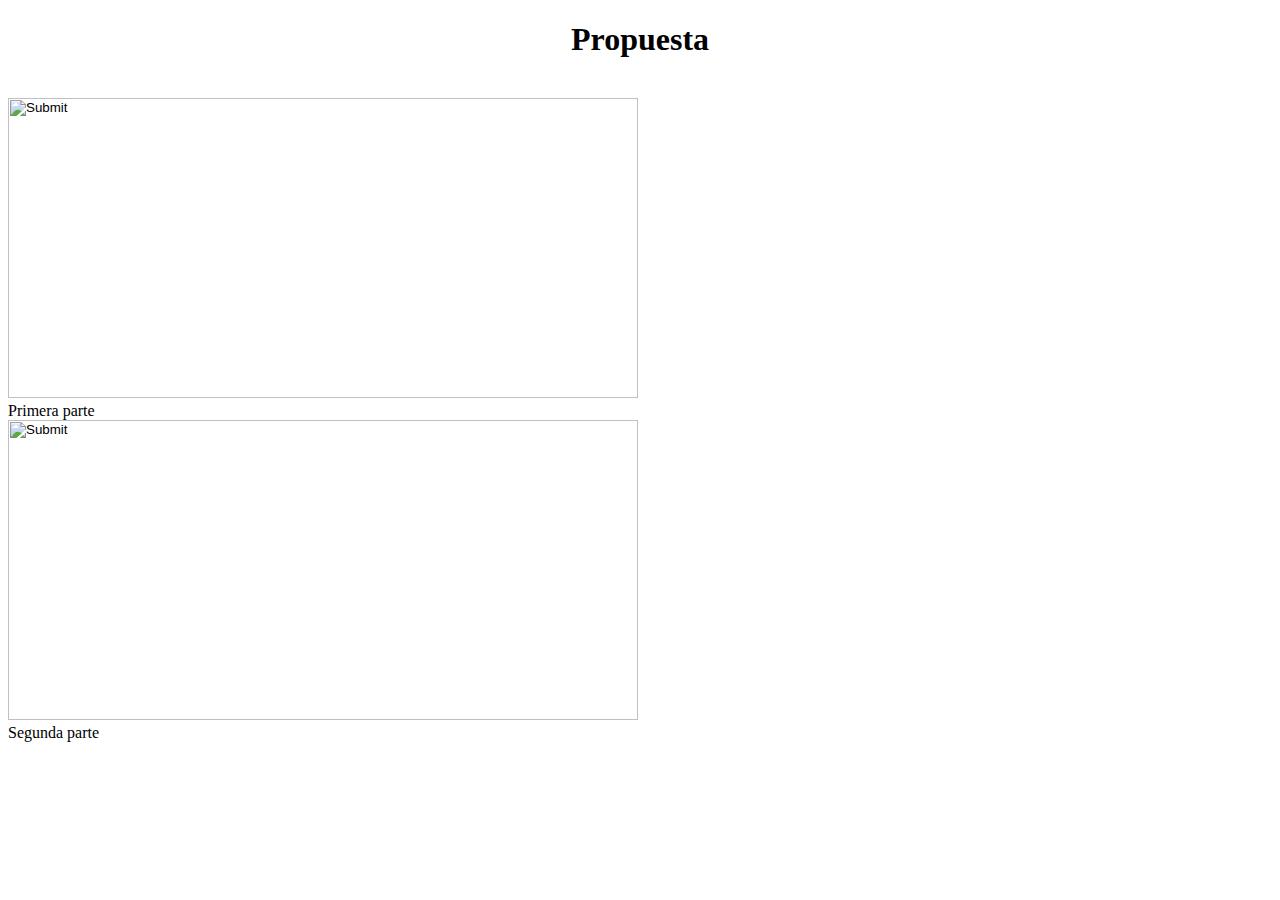
<file: index.html>
<!DOCTYPE html>
<html>
<head>
	<title> Sugerencias </title>
	<link rel="stylesheet" type="text/css" href="C:\Users\Gisella\Desktop\Servicio Social\Actividad 1\Hoja de estilos.css">
</head>
<body>
	<h1><center> Propuesta </center></h1>


	&nbsp;
	&nbsp;
	<div class="caja">
		<form action="Seccion1.html"><input type=image src="C:\Users\Gisella\Desktop\Servicio Social\Actividad 1\Plano02.png" width="630" height="300"
		onmouseover="this.src='Plano02.png'"
		onmouseout="this.src='Plano01.png'">
		<div class="texto1"> Primera parte </div>
		</form>
		
	</div>


	<div class="caja">
		<form action="Parte2.html"><input type=image src="C:\Users\Gisella\Desktop\Servicio Social\Actividad 1\Plano02.png" width="630" height="300"
		onmouseover="this.src='Plano02.png'"
		onmouseout="this.src='Plano01.png'">
		<div class="texto1"> Segunda parte </div>
		</form>
		
	</div>

</body>
</html>
</file>
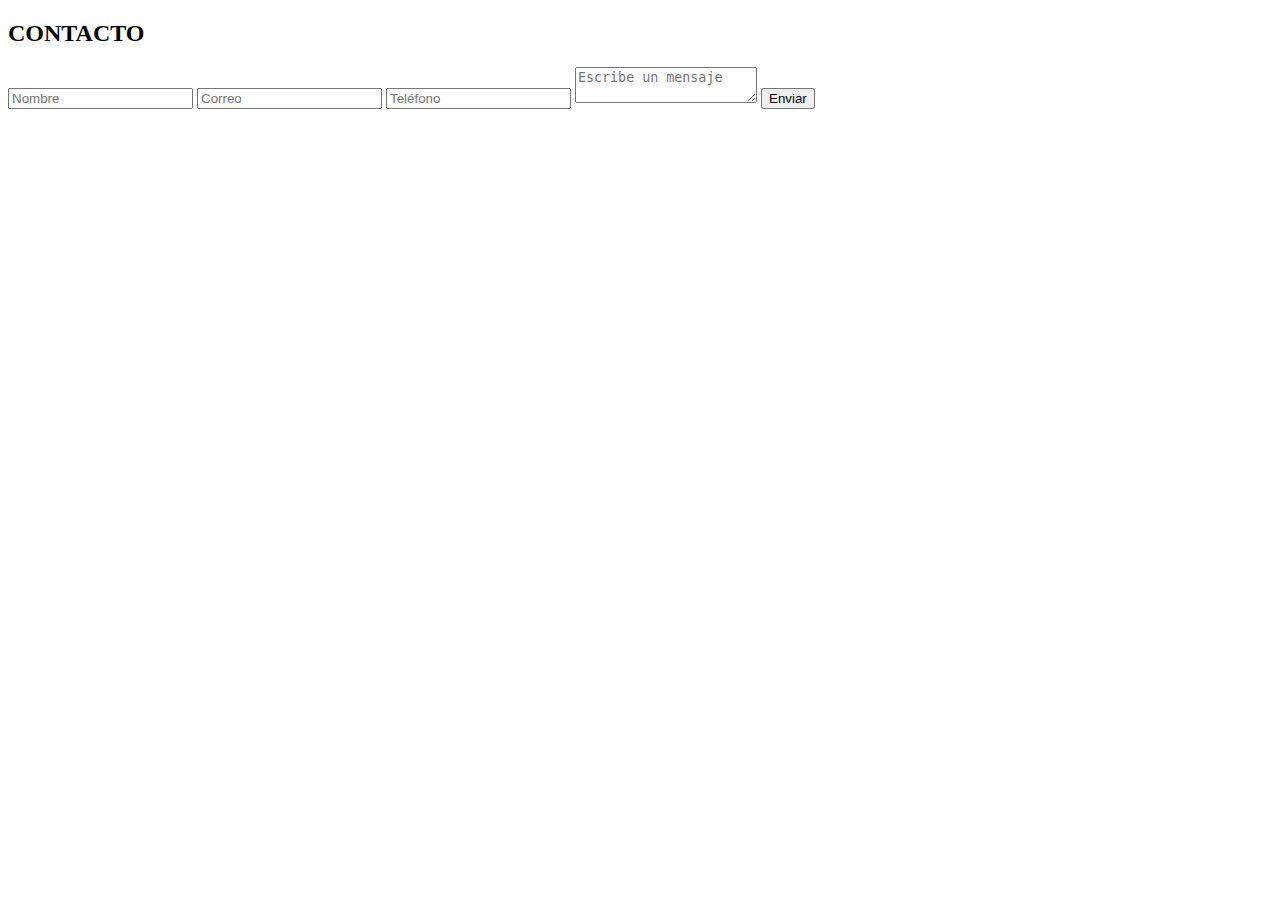
<file: contacto.html>
<!DOCTYPE html>
<html>
<head>
	<title>Formulario de contacto</title>
	<meta charset="utf-8">
	<link rel="stylesheet" type="text/css" href="C:\Users\Gisella\Desktop\Servicio Social\Actividad 1\Hoja de estilos1.css">
</head>
<body>
	<form action="enviar.php" method="POST">
		<h2>CONTACTO</h2>
		<input type="text" name="nombre" placeholder="Nombre" required="">
		<input type="email" name="correo" placeholder="Correo" required="">
		<input type="number" name="telefono" placeholder="Teléfono" required="">
		<textarea name="mensaje" placeholder="Escribe un mensaje"></textarea>
		<input type="submit" value="Enviar" name="boton">
	</form>

</body>
</html>
</file>
